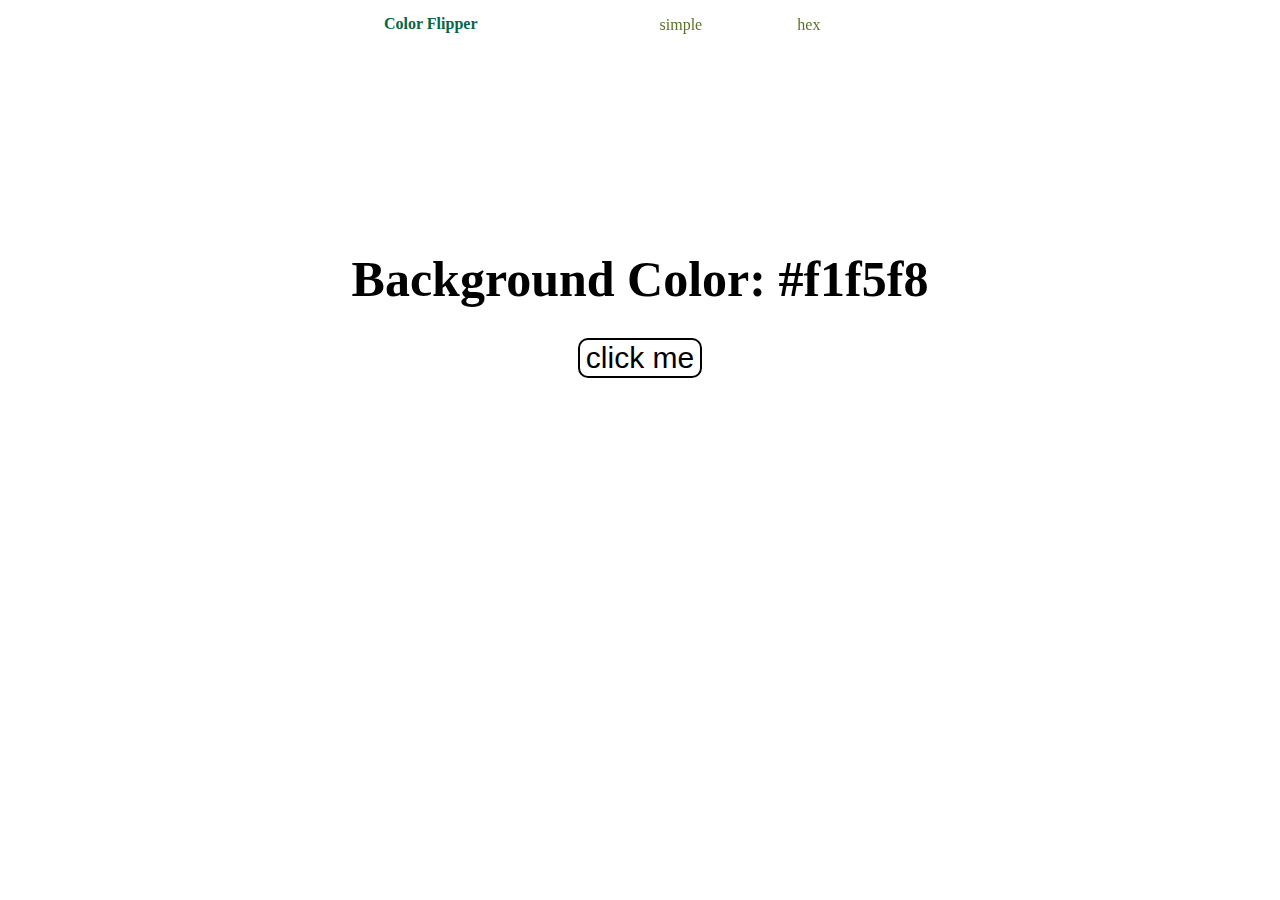
<file: index.html>
<!DOCTYPE html>
<html lang="en">
<head>
    <meta charset="UTF-8">
    <meta http-equiv="X-UA-Compatible" content="IE=edge">
    <meta name="viewport" content="width=device-width, initial-scale=1.0">
    <title>Color Flipper || Simple</title>
    <link rel="stylesheet" href="style.css">
</head>
<body>
    <nav>
        <div class="nav-center">
            <h4>Color Flipper</h4>
            <ul class="nav-links">
                <li>
                    <a href="index.html">simple</a>
                </li>
                <li>
                    <a href="hex.html">hex</a>
                </li>
            </ul>
        </div>
    </nav>
    <main>
        <div class="container">
            <h2>Background Color: <span class="color">#f1f5f8</span></h2>
            <button class="btn btn-hero" id="btn">click me</button>
        </div>
    </main>
    <script src="index.js"></script>
</body>
</html>
</file>
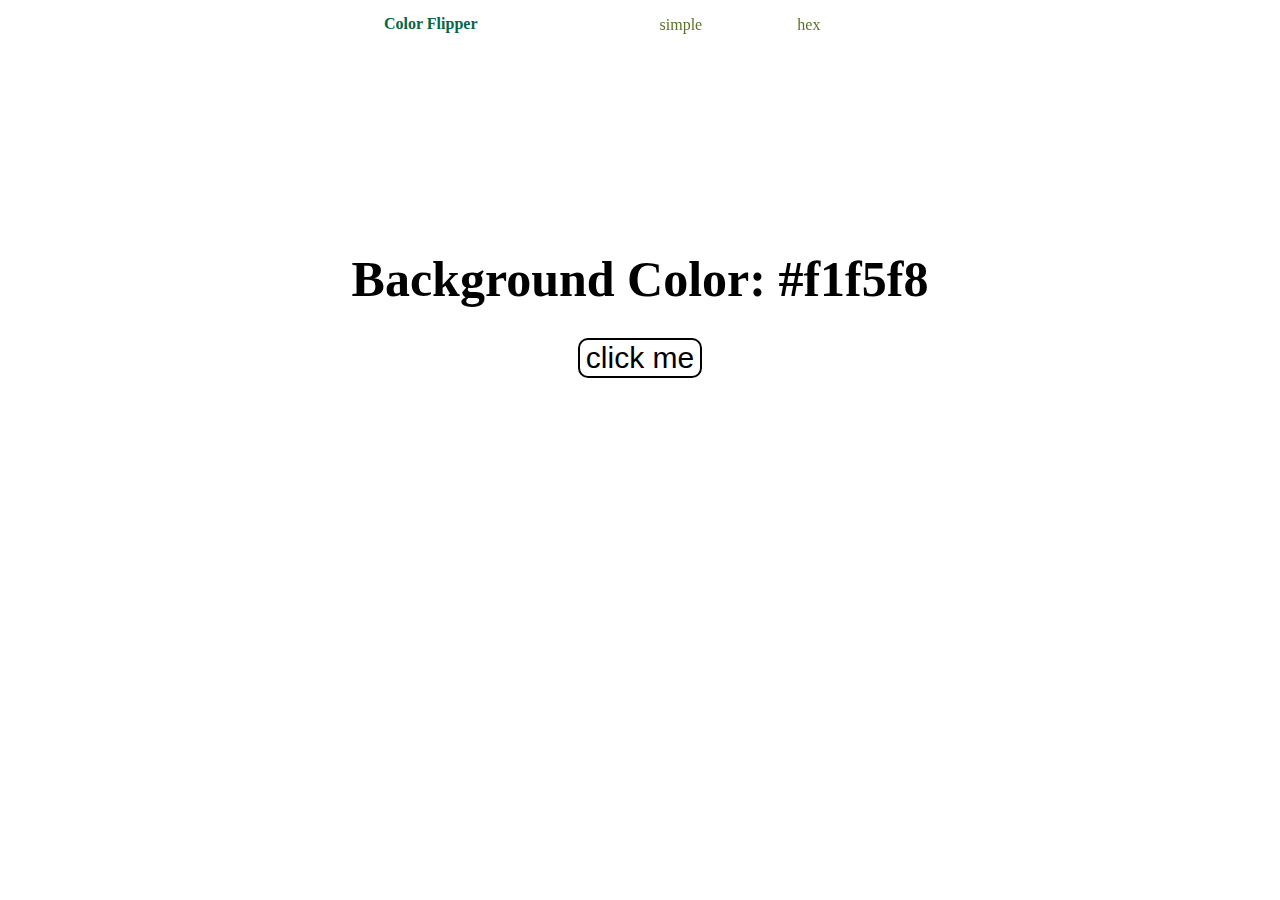
<file: hex.html>
<!DOCTYPE html>
<html lang="en">
<head>
    <meta charset="UTF-8">
    <meta http-equiv="X-UA-Compatible" content="IE=edge">
    <meta name="viewport" content="width=device-width, initial-scale=1.0">
    <title>Color Flipper |  | Simple</title>
    <link rel="stylesheet" href="style.css">
</head>
<body>
    <nav>
        <div class="nav-center">
            <h4>Color Flipper</h4>
            <ul class="nav-links">
                <li>
                    <a href="index.html">simple</a>
                </li>
                <li>
                    <a href="hex.html">hex</a>
                </li>
            </ul>
        </div>
    </nav>
    <main>
        <div class="container">
            <h2>Background Color: <span class="color">#f1f5f8</span></h2>
            <button class="btn btn-hero" id="btn">click me</button>
        </div>
    </main>
    <script src="hex.js"></script>
</body>
</html>
</file>
<file: style.css>
*{
    /* border: 1px solid red; */
    margin: 0px;
}

.nav-center{
    background-color: white;
    padding: 15px;
    height: 20px;
    color: rgb(8, 102, 71);
    padding-left: 30%;

}

.nav-links{
    list-style: none;
    position: fixed;
    top: 0;
    left: 0;
    width: 20%;
    margin-left: 40%;
    padding: 16px 100px;
    display: flex;
    justify-content: space-around;
    /* align-items: center; */
}

a{
    text-decoration: none;
    color: rgb(89, 114, 39);
}

.container{
    margin: 100px;
    padding: 100px;
    text-align: center;
}

h2{
    font-size: 50px;
    background-color: transparent;
}

.btn{
    margin-top: 30px;
    font-size: 30px;
    border: 2px solid black;
    border-radius: 10px;
    cursor: pointer;
    background-color: transparent;

}
</file>
